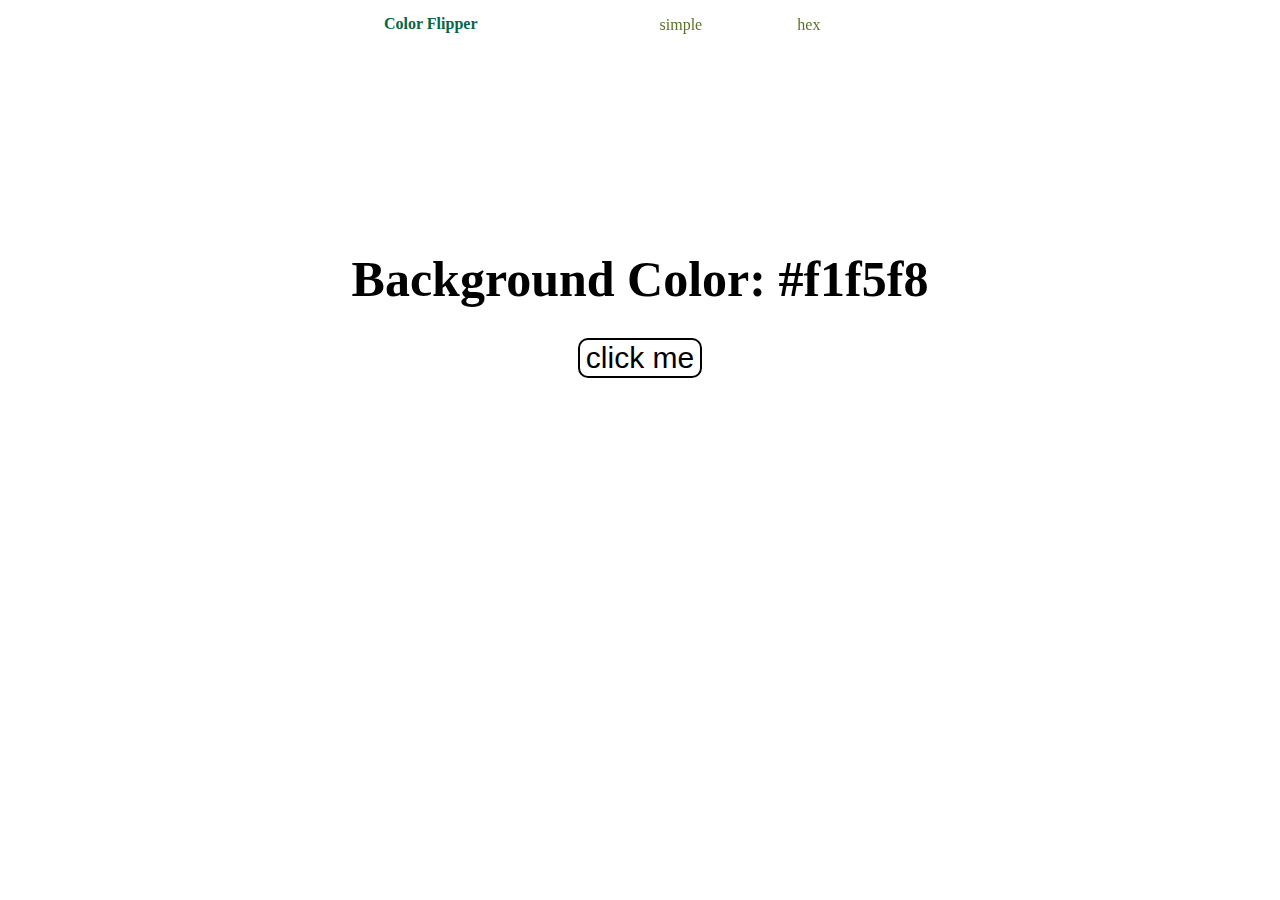
<file: index.html>
<!DOCTYPE html>
<html lang="en">
<head>
    <meta charset="UTF-8">
    <meta http-equiv="X-UA-Compatible" content="IE=edge">
    <meta name="viewport" content="width=device-width, initial-scale=1.0">
    <title>Color Flipper || Simple</title>
    <link rel="stylesheet" href="style.css">
</head>
<body>
    <nav>
        <div class="nav-center">
            <h4>Color Flipper</h4>
            <ul class="nav-links">
                <li>
                    <a href="index.html">simple</a>
                </li>
                <li>
                    <a href="hex.html">hex</a>
                </li>
            </ul>
        </div>
    </nav>
    <main>
        <div class="container">
            <h2>Background Color: <span class="color">#f1f5f8</span></h2>
            <button class="btn btn-hero" id="btn">click me</button>
        </div>
    </main>
    <script src="index.js"></script>
</body>
</html>
</file>
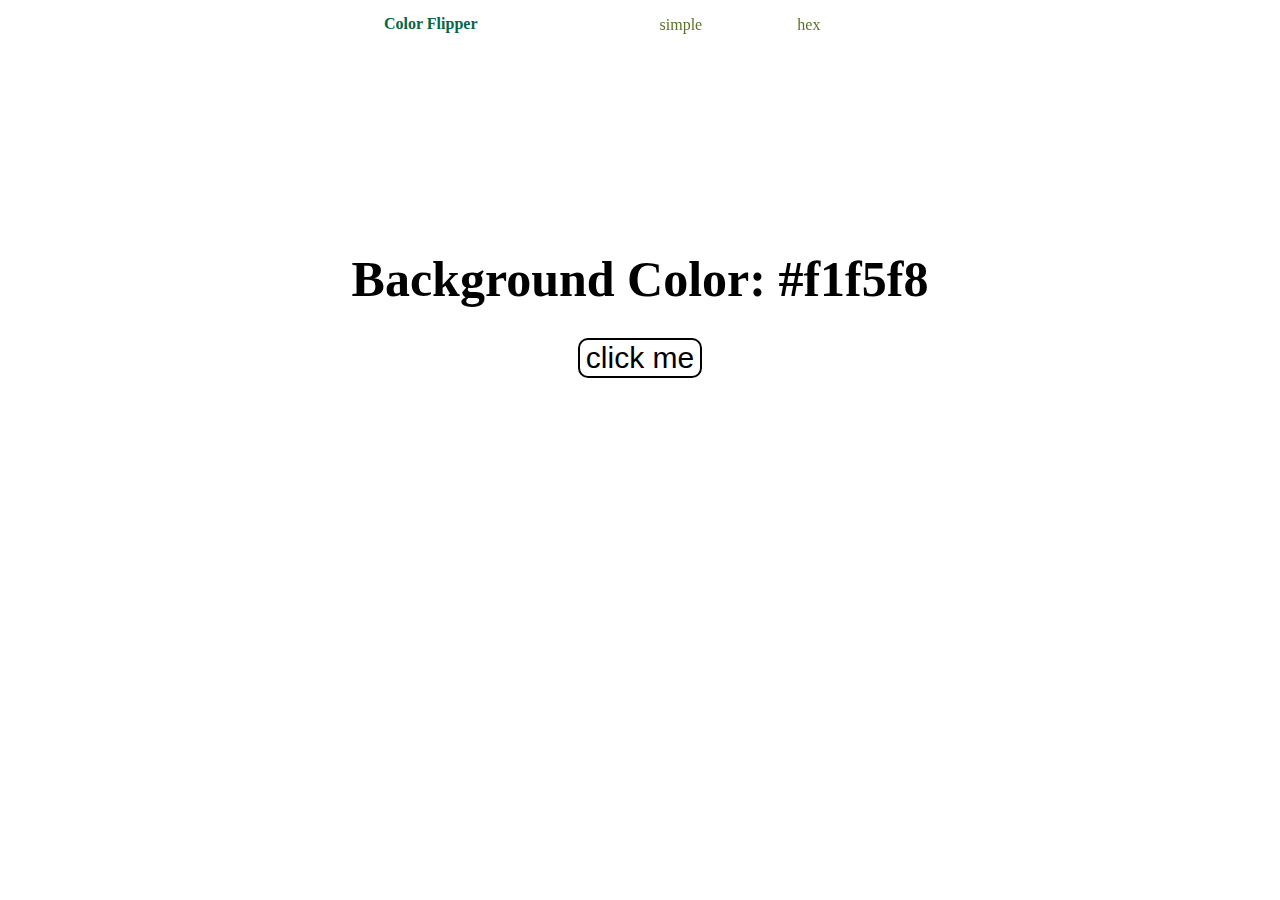
<file: hex.html>
<!DOCTYPE html>
<html lang="en">
<head>
    <meta charset="UTF-8">
    <meta http-equiv="X-UA-Compatible" content="IE=edge">
    <meta name="viewport" content="width=device-width, initial-scale=1.0">
    <title>Color Flipper |  | Simple</title>
    <link rel="stylesheet" href="style.css">
</head>
<body>
    <nav>
        <div class="nav-center">
            <h4>Color Flipper</h4>
            <ul class="nav-links">
                <li>
                    <a href="index.html">simple</a>
                </li>
                <li>
                    <a href="hex.html">hex</a>
                </li>
            </ul>
        </div>
    </nav>
    <main>
        <div class="container">
            <h2>Background Color: <span class="color">#f1f5f8</span></h2>
            <button class="btn btn-hero" id="btn">click me</button>
        </div>
    </main>
    <script src="hex.js"></script>
</body>
</html>
</file>
<file: style.css>
*{
    /* border: 1px solid red; */
    margin: 0px;
}

.nav-center{
    background-color: white;
    padding: 15px;
    height: 20px;
    color: rgb(8, 102, 71);
    padding-left: 30%;

}

.nav-links{
    list-style: none;
    position: fixed;
    top: 0;
    left: 0;
    width: 20%;
    margin-left: 40%;
    padding: 16px 100px;
    display: flex;
    justify-content: space-around;
    /* align-items: center; */
}

a{
    text-decoration: none;
    color: rgb(89, 114, 39);
}

.container{
    margin: 100px;
    padding: 100px;
    text-align: center;
}

h2{
    font-size: 50px;
    background-color: transparent;
}

.btn{
    margin-top: 30px;
    font-size: 30px;
    border: 2px solid black;
    border-radius: 10px;
    cursor: pointer;
    background-color: transparent;

}
</file>
